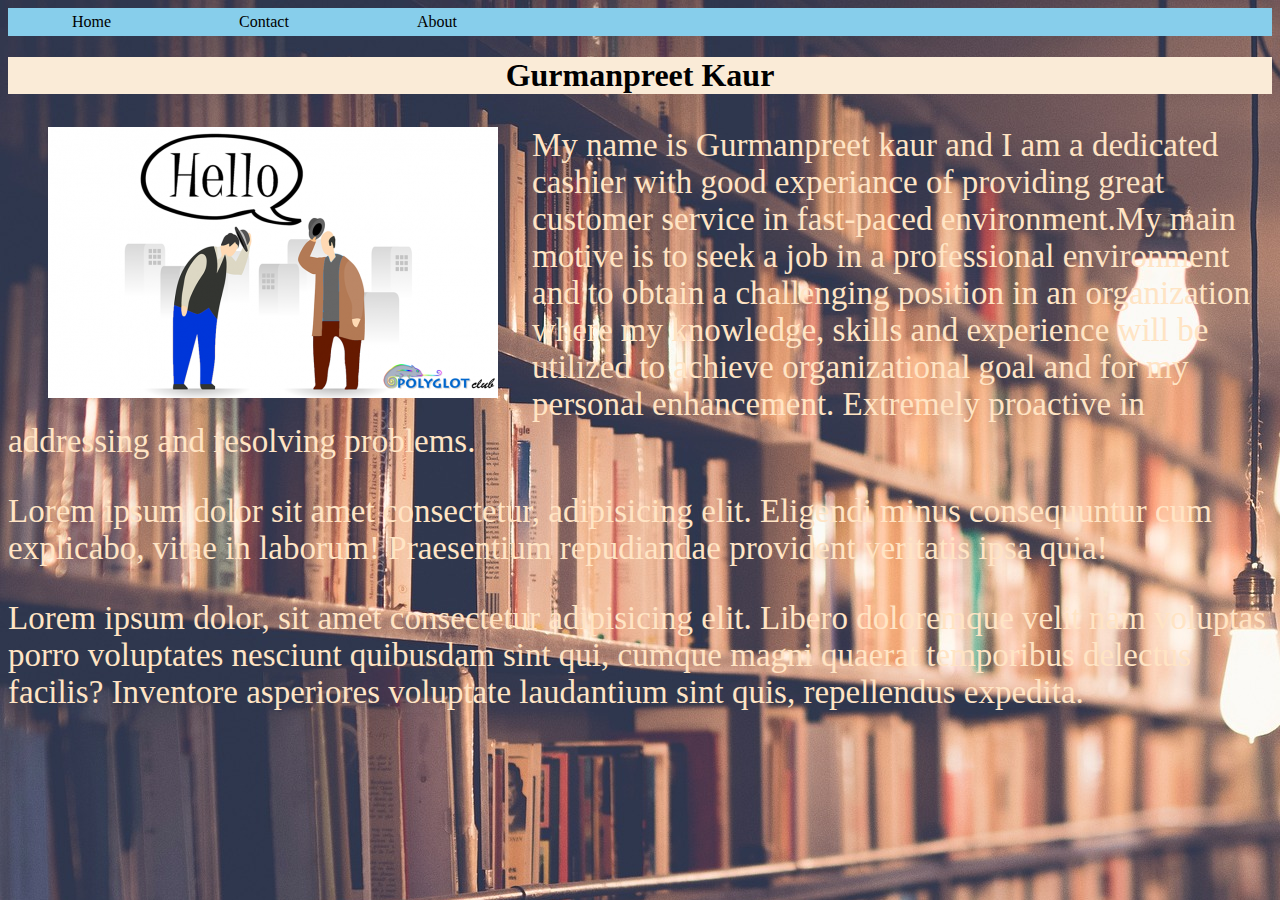
<file: index.html>
<!DOCTYPE html>
<html lang="en">
<head>
    <meta charset="UTF-8">
    <meta http-equiv="X-UA-Compatible" content="IE=edge">
    <meta name="viewport" content="width=device-width, initial-scale=1.0">
    <title>RESUME</title>
    <link rel="stylesheet" href="styleindex.css">
</head>
<body>
    <header>
        
        <nav class="nav1">
            
                    <a class="index" href="./index.html">Home</a>
               
                    <a class="contact"  href="./contact.html">Contact </a>
               
                    <a class="about" href="./about.html">About </a>
              
        </nav>

        <h1 class="heading1">Gurmanpreet Kaur</h1>
       
    </header>

    <main>
        <section>
            <figure>
                <img src="./hello.png" alt="Gurmanpreet kaur">
            </figure>
        
            <p>
                My name is Gurmanpreet kaur and I am a dedicated cashier with good experiance of 
                providing great customer service in fast-paced environment.My main 
                motive is to seek a job in a professional environment and to obtain a challenging 
                position in an organization where my knowledge, skills and experience will be 
                utilized to achieve organizational goal and for my personal enhancement.
                Extremely proactive in addressing and resolving problems.
            </p>
            <p>Lorem ipsum dolor sit amet consectetur, adipisicing elit. Eligendi minus consequuntur cum explicabo, vitae in laborum! Praesentium repudiandae provident veritatis ipsa quia!</p>
            <p>Lorem ipsum dolor, sit amet consectetur adipisicing elit. Libero doloremque velit nam voluptas porro voluptates nesciunt quibusdam sint qui, cumque magni quaerat temporibus delectus facilis? Inventore asperiores voluptate laudantium sint quis, repellendus expedita.</p>
        </section>
    </main>

   
</body>
</html>
</file>
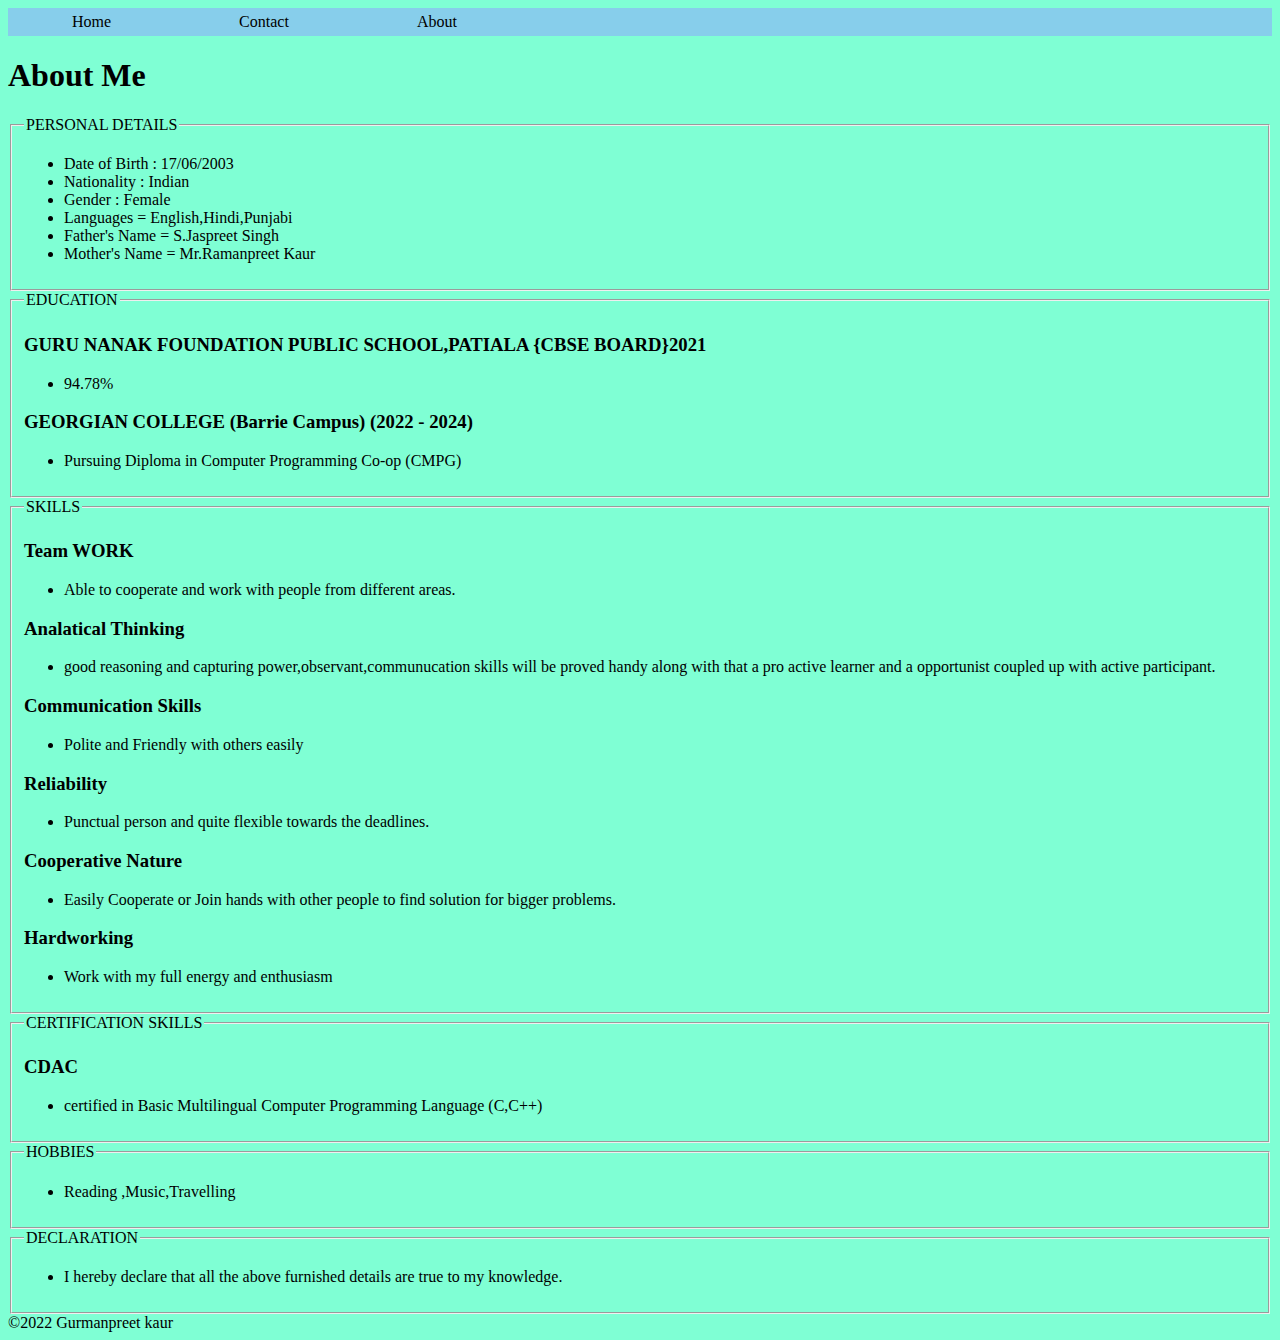
<file: about.html>
<!DOCTYPE html>
<html lang="en">
    <head>
        <meta charset="UTF-8">
        <meta http-equiv="X-UA-Compatible" content="IE=edge">
        <meta name="viewport" content="width=device-width, initial-scale=1.0">
        <title>Contact Me</title>
        <link rel="stylesheet" href="about.css">
    </head>
    <body>
        <header>
            <nav>
                <a class="index" href="./index.html">Home</a>
               
                <a class="contact"  href="./contact.html">Contact </a>
           
                <a class="about" href="./about.html">About </a>
            </nav>

            <h1>About Me</h1>
        </header>

        <main>
             <fieldset>
                    <legend>PERSONAL DETAILS</legend>

                    <ul>
                        <li>
                            Date of Birth : 17/06/2003
                        </li>

                        <li>
                            Nationality : Indian
                        </li>

                        <li>
                            Gender : Female
                        </li>

                        <li>
                            Languages = English,Hindi,Punjabi
                        </li>

                        <li>
                           Father's Name = S.Jaspreet Singh
                        </li>

                        <li>
                           Mother's Name = Mr.Ramanpreet Kaur
                        </li>
                    </ul>
                 </fieldset>

                <fieldset>
                    <legend>EDUCATION</legend>

                    <h3>GURU NANAK FOUNDATION PUBLIC SCHOOL,PATIALA {CBSE BOARD}2021</h3>

                    <ul>
                        <li>
                           94.78%
                        </li>
                        
                    </ul>

                    </ul>

                    <h3>GEORGIAN COLLEGE (Barrie Campus) (2022 - 2024)</h3>

                    <ul>
                        <li>
                            Pursuing Diploma in Computer Programming Co-op (CMPG)
                        </li>
                    </ul>
                 </fieldset>

                <fieldset>
                    <legend>SKILLS</legend>
                    <h3>Team WORK</h3>
                    <ul>
                        <li>
                            Able to cooperate and work with people from different areas.
                        </li>
                    </ul>

                    <h3>Analatical Thinking</h3>
                    <ul>
                         <li>
                            good reasoning and capturing power,observant,communucation skills will be proved handy
                            along with that a pro active learner and a opportunist coupled up with active participant.
                        </li>
                    </ul>

                    <h3>Communication Skills</h3>

                    <ul>
                        <li>
                            Polite and Friendly with others easily
                        </li>
                    </ul>

                    <h3>Reliability</h3>

                    <ul>
                        <li>
                            Punctual person and quite flexible towards the deadlines.
                        </li>
                    </ul>

                    <h3>Cooperative Nature</h3>

                    <ul>
                        <li>
                            Easily Cooperate or Join hands with other people to find solution for bigger problems.
                        </li>
                    </ul>

                    <h3>Hardworking</h3>

                    <ul>
                        <li>
                            Work with my full energy and enthusiasm
                        </li>
                    </ul>



                </fieldset>

                <fieldset>
                    <legend> CERTIFICATION SKILLS</legend>
                    <h3>CDAC</h3>
                    <ul>
                        <li>
                            certified in Basic Multilingual Computer Programming Language (C,C++)
                        </li>
                    </ul>
                </fieldset>

                <fieldset>
                    <legend>HOBBIES</legend>

                    <ul>
                        <li>
                            Reading ,Music,Travelling
                        </li>
                    </ul>
                </fieldset>

                <fieldset>
                    <legend>DECLARATION</legend>

                    <ul>
                        <li>
                            I hereby declare that all the above furnished details are true to my knowledge.
                        </li>
                    </ul>
                </fieldset>
        </main>

        <footer>&copy;2022 Gurmanpreet kaur</footer>
    </body>
</html>
</file>
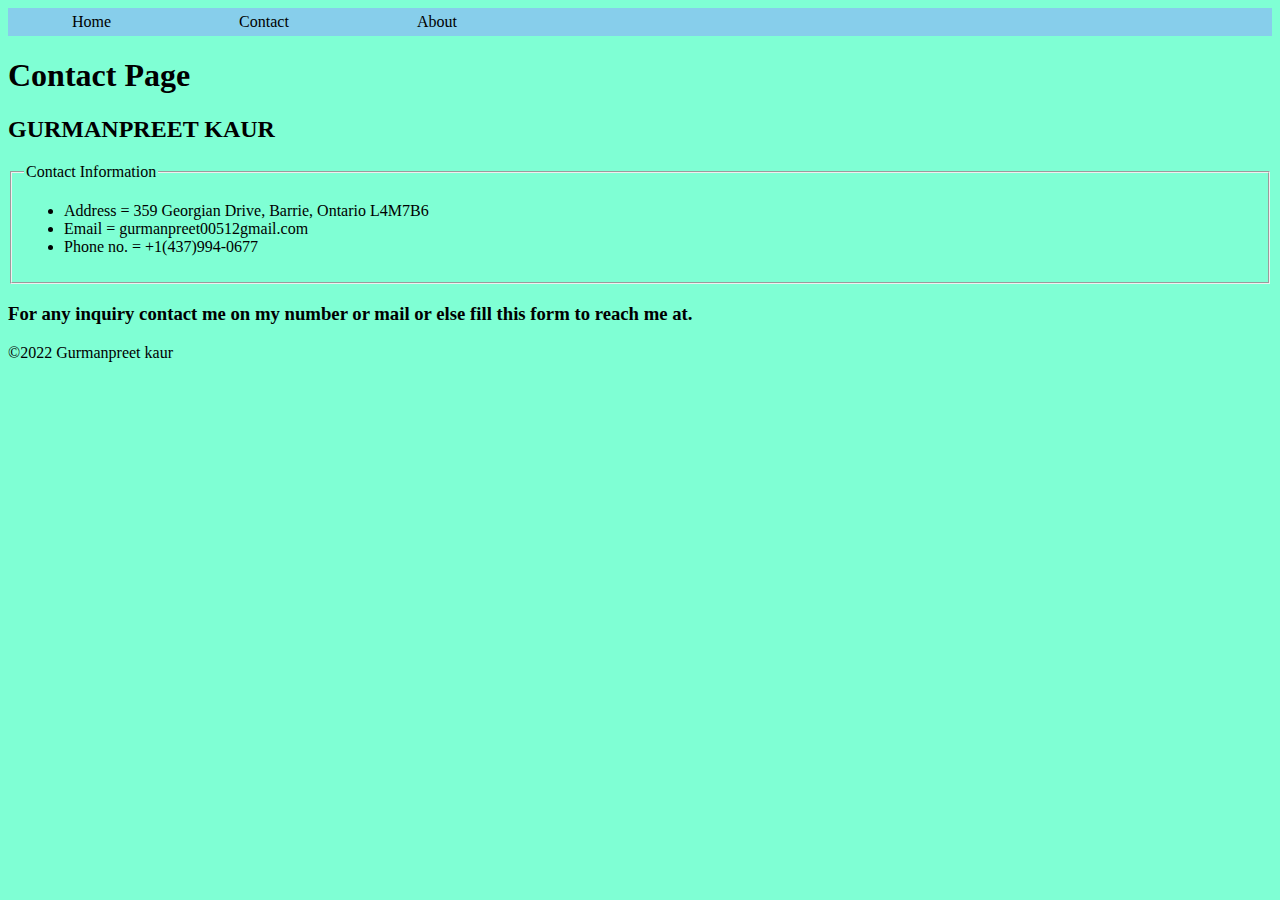
<file: contact.html>
<!DOCTYPE html>
<html lang="en">

<head>
    <meta charset="UTF-8">
    <meta http-equiv="X-UA-Compatible" content="IE=edge">
    <meta name="viewport" content="width=device-width, initial-scale=1.0">
    <title>Contact Me</title>
    <link rel="stylesheet" href="contact.css">
</head>

<body>
    <header>
       
            <nav class="nav1">
            
                <a class="index" href="./index.html">Home</a>
           
                <a class="contact"  href="./contact.html">Contact </a>
           
                <a class="about" href="./about.html">About </a>
          
    
        </nav>

        <h1>Contact Page</h1>
    </header>

    <main>
        <h2>GURMANPREET KAUR</h2>
        <fieldset>
            <legend>Contact Information</legend>

            <ul>
                <li>
                    Address = 359 Georgian Drive, Barrie, Ontario L4M7B6
                </li>

                <li>
                    Email = gurmanpreet00512gmail.com
                </li>

                <li>
                    Phone no. = +1(437)994-0677
                </li>
            </ul>
        </fieldset>

        <p>
        <h3>
            For any inquiry contact me on my number or mail or else fill this form to reach me at.
        </h3>
        </p>
        

        </form>
        <footer>&copy;2022 Gurmanpreet kaur</footer>
    </main>

    
</body>

</html>
</file>
<file: styleindex.css>
body{
    background-color: blanchedalmond;
  
}
nav{
    width: 100%;
    display: flex;
    background-color: skyblue;
    margin: 0px 0px;
    padding: 0px 0px;

}
a{
    color: black;
    font-family: cursive;
    margin: 5px 64px;
    text-decoration: none;


}
img{
    display: flex;
    justify-content: center;
    float: left;
    height: 78%;
    margin-right: 34px;

}
h1{ background-color: antiquewhite;
   text-align: center;
}
p{ font-weight: 200;
    font-size: 33px;
    color: bisque;
}
a:hover{
    cursor: pointer;
    background-color: pink;
}
body{
    background-image: url("./books.jpg");

}
</file>
<file: about.css>
nav{
    width: 100%;
    display: flex;
    background-color: skyblue;
    margin: 0px 0px;
    padding: 0px 0px;

}
a{
    color: black;
    font-family: cursive;
    margin: 5px 64px;
    text-decoration: none;


}
body{
    background-color: aquamarine;
}
</file>
<file: contact.css>
nav{
    width: 100%;
    display: flex;
    background-color: skyblue;
    margin: 0px 0px;
    padding: 0px 0px;

}
a{
    color: black;
    font-family: cursive;
    margin: 5px 64px;
    text-decoration: none;


}
body{
    background-color: aquamarine;
}
</file>
